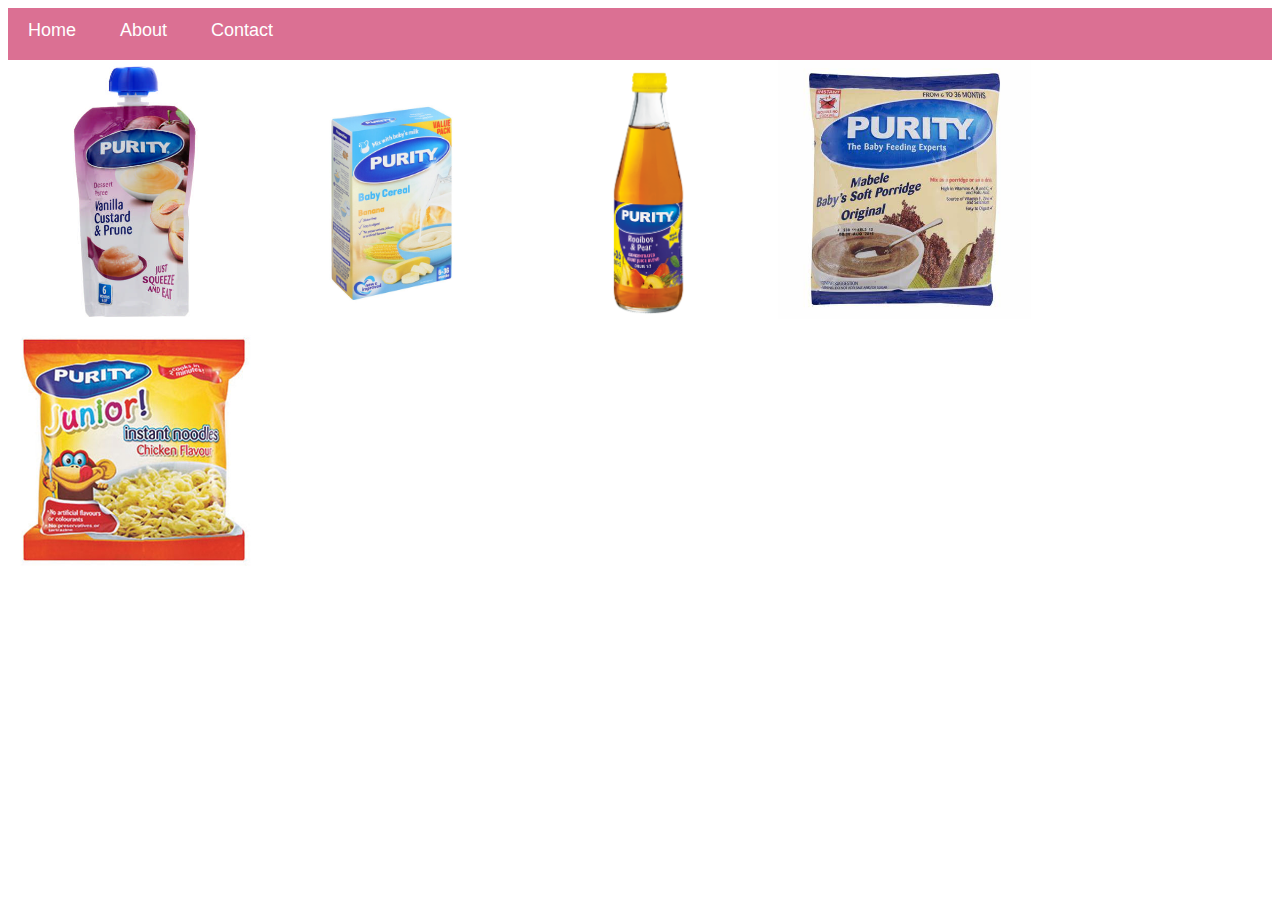
<file: index.html>
<!DOCTYPE html>
<html>
    <head>
    <link rel="stylesheet" href="style.css">
    </head>
    <body>
        <div id="menu">
            <a href="index.html">Home</a>
            <a href="about.html">About</a>
            <a href="contact.html">Contact</a>
        </div>
        <div class="gallery">
          <a href="cube.html"><img src="images/squeeze.jpg"/></a>
          <a href="cerealac.html"><img src="images/cereal%202.jpg"/></a>
          <a href="juice.html"><img src="images/concetrate%202.png"/></a> 
          <a href="mabele.html"><img src="images/purity%20mabele.jpg"/></a>
          <a href="noodles.html"><img src="images/purity%20noodles.jpg"/></a>
        </div>
    </body>
</html>
</file>
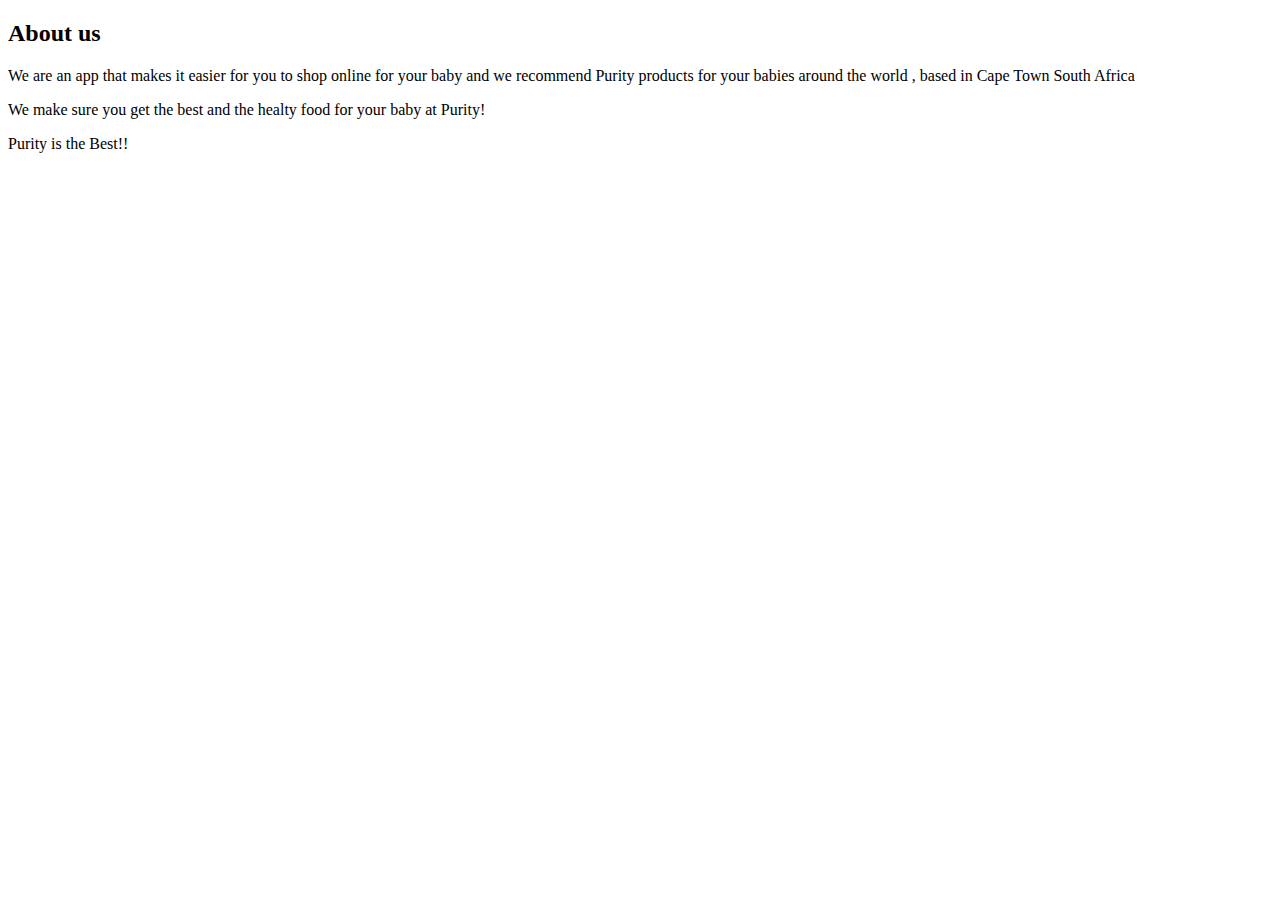
<file: about.html>
<!DOCTYPE html>
<html>
  <head>
     <link rel="stylesheet" href="style.css">
  </head>
  <body>
     <h2>About us</h2>   
      <p>We are an app that makes it easier for you to shop online for your baby and we recommend Purity products for your babies around the world , based in Cape Town South Africa</p>
      <p>We make sure you get the best and the healty food for your baby at Purity!</p>
      <p>Purity is the Best!!</p>
    </body>
</html>
</file>
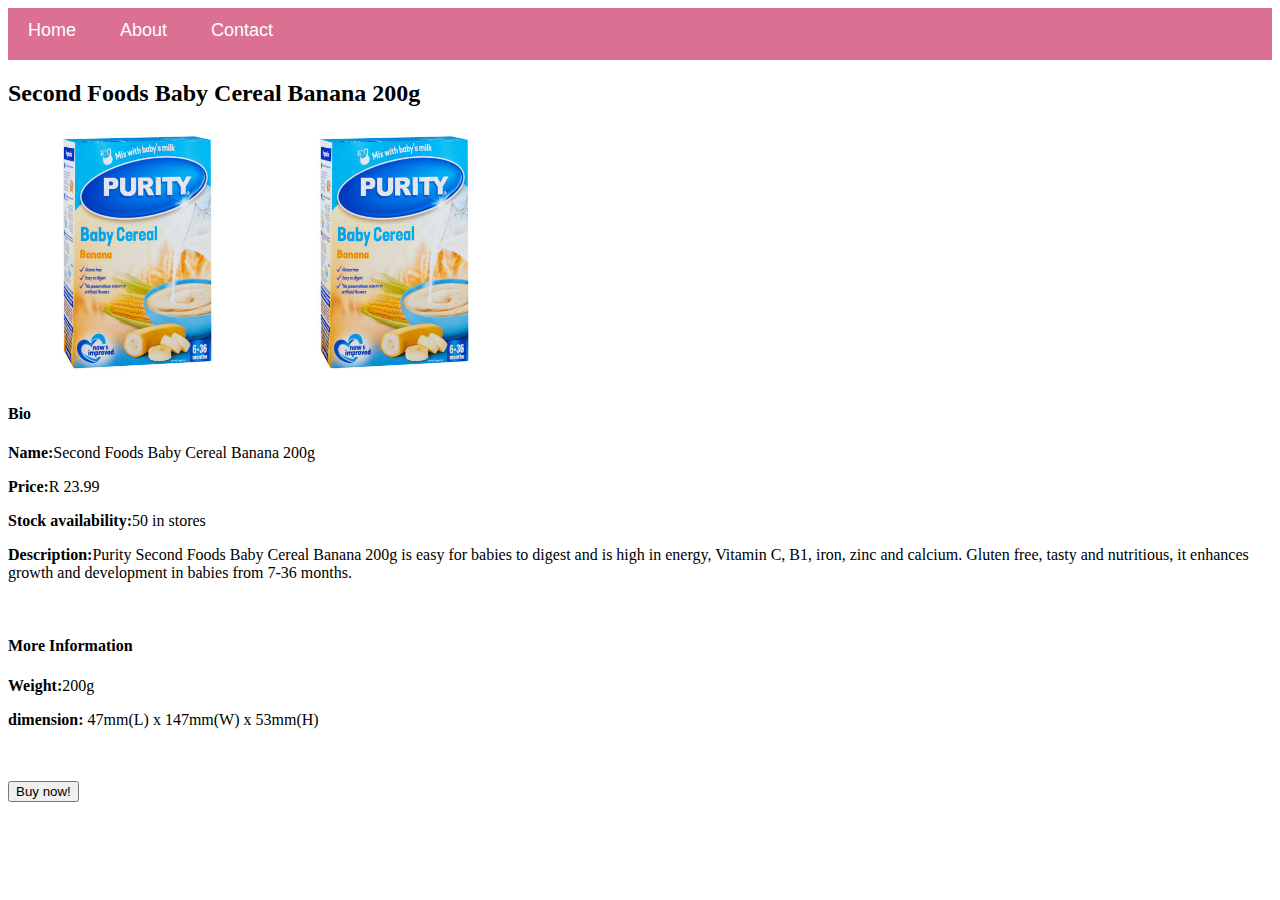
<file: cerealac.html>
<!DOCTYPE html>
<html>
    <head>
    <link rel="stylesheet" href="style.css">
    </head>
    <body>
         <div id="menu">
            <a href="index.html">Home</a>
            <a href="about.html">About</a>
            <a href="contact.html">Contact</a>
        </div>
     <h2>Second Foods Baby Cereal Banana 200g</h2>   
         <div class="gallery">
         <img src="images/purity%20cerealac%203.jpg"/>
         <img src="images/purity%20cerealac%203.jpg"/>
        </div> 
     <h4>Bio</h4>
        <p><b>Name:</b>Second Foods Baby Cereal Banana 200g</p>
        <p><b>Price:</b>R 23.99</p> 
        <p><b>Stock availability:</b>50 in stores</p> 
        <p><b>Description:</b>Purity Second Foods Baby Cereal Banana 200g is easy for babies to digest and is high in energy, Vitamin C, B1, iron, zinc and calcium. Gluten free, tasty and nutritious, it enhances growth and development in babies from 7-36 months.</p> 
        <br/>
     <h4>More Information</h4>
        <p><b>Weight:</b>200g</p>
        <p><b>dimension: </b>47mm(L) x 147mm(W) x 53mm(H)</p>
        <br/>
        <br/>
        <input type="submit" value="Buy now!"/>
     </body>
</html>
</file>
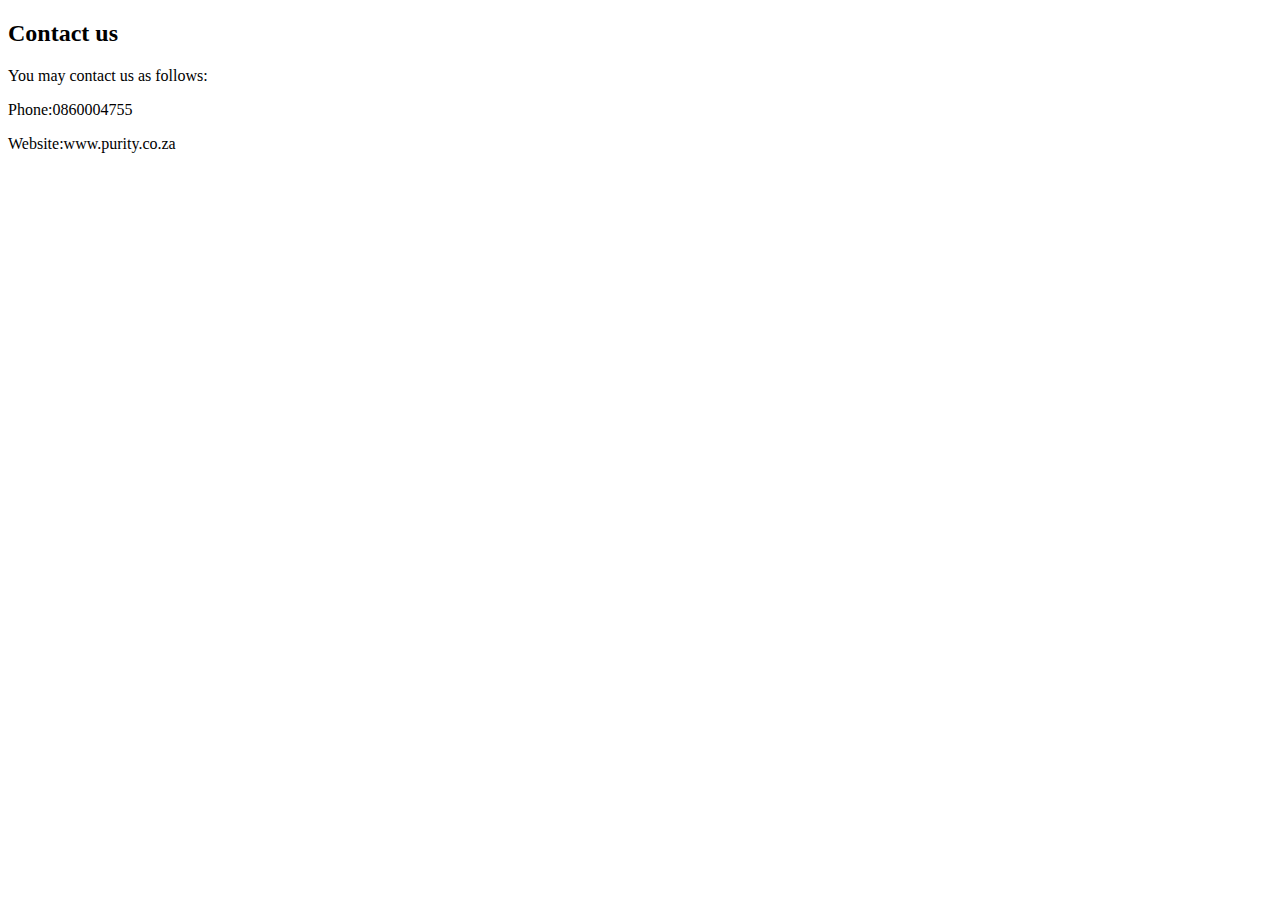
<file: contact.html>
<!DOCTYPE html>
<html>
    <head>
       <link rel="stylesheet" href="style.css">
    </head>
    <body>
    <h2>Contact us</h2>   
        <p>You may contact us as follows:</p>
        <p>Phone:0860004755</p>
        <p>Website:www.purity.co.za</p>
    </body>
</html>
</file>
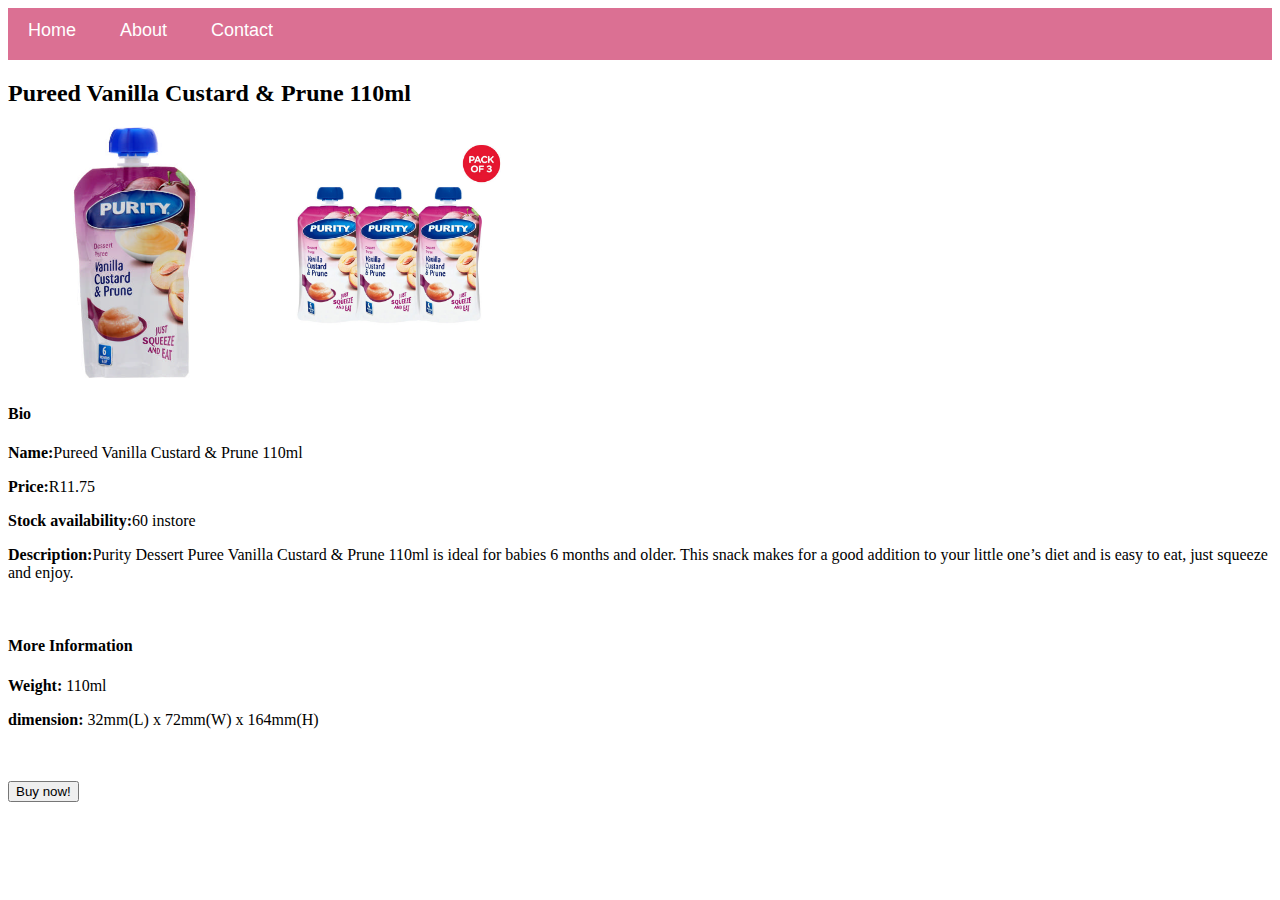
<file: cube.html>
<!DOCTYPE html>
<html>
    <head>
       <link rel="stylesheet" href="style.css">
    </head>
    <body>
         <div id="menu">
            <a href="index.html">Home</a>
            <a href="about.html">About</a>
            <a href="contact.html">Contact</a>
         </div>
     <h2>Pureed Vanilla Custard & Prune 110ml</h2>   
          <div class="gallery">
          <img src="images/squeeze.jpg"/>
          <img src="images/squeeze%202.jpg"/>
          </div> 
     <h4>Bio</h4>
        <p><b>Name:</b>Pureed Vanilla Custard & Prune 110ml</p>
        <p><b>Price:</b>R11.75</p> 
        <p><b>Stock availability:</b>60 instore</p> 
        <p><b>Description:</b>Purity Dessert Puree Vanilla Custard & Prune 110ml is ideal for babies 6 months and older. This snack makes for a good addition to your little one’s diet and is easy to eat, just squeeze and enjoy.</p> 
        <br/>
     <h4>More Information</h4>
        <p><b>Weight:</b> 110ml</p>
        <p><b>dimension: </b>32mm(L) x 72mm(W) x 164mm(H) </p>
        <br/>
        <br/>
        <input type="submit" value="Buy now!"/>
    </body>
</html>
</file>
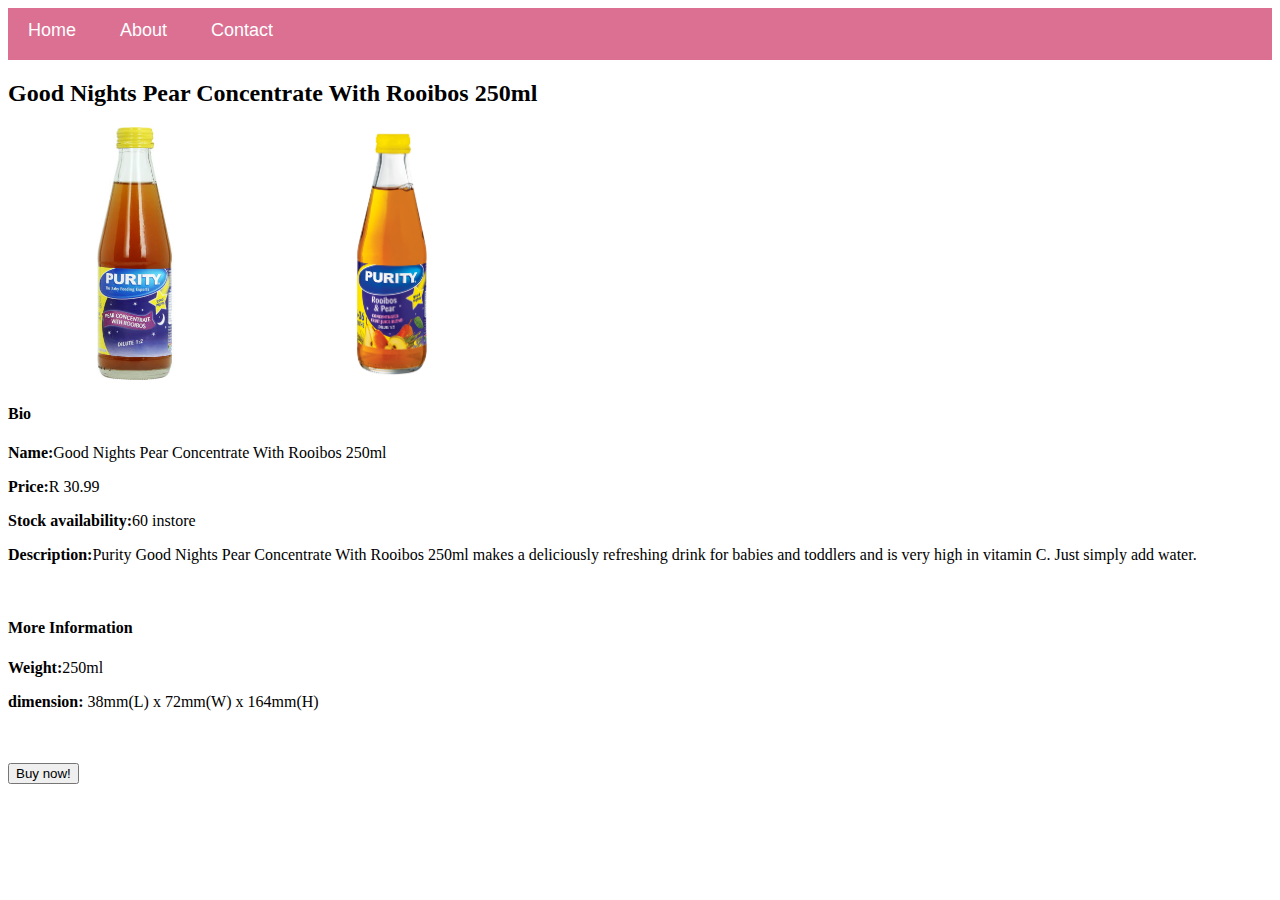
<file: juice.html>
<!DOCTYPE html>
<html>
    <head>
    <link rel="stylesheet" href="style.css">
    </head>
    <body>
         <div id="menu">
            <a href="index.html">Home</a>
            <a href="about.html">About</a>
            <a href="contact.html">Contact</a>
         </div>
     <h2>Good Nights Pear Concentrate With Rooibos 250ml</h2>   
         <div class="gallery">
         <img src="images/concetrate.jpg"/>
         <img src="images/concetrate%202.png"/>
         </div> 
     <h4>Bio</h4>
        <p><b>Name:</b>Good Nights Pear Concentrate With Rooibos 250ml</p>
        <p><b>Price:</b>R 30.99</p> 
        <p><b>Stock availability:</b>60 instore</p> 
        <p><b>Description:</b>Purity Good Nights Pear Concentrate With Rooibos 250ml makes a deliciously refreshing drink for babies and toddlers and is very high in vitamin C. Just simply add water.</p> 
        <br/>
        <h4>More Information</h4>
        <p><b>Weight:</b>250ml </p>
        <p><b>dimension: </b>38mm(L) x 72mm(W) x 164mm(H) </p>
        <br/>
        <br/>
       <input type="submit" value="Buy now!"/>
    </body>
</html>
</file>
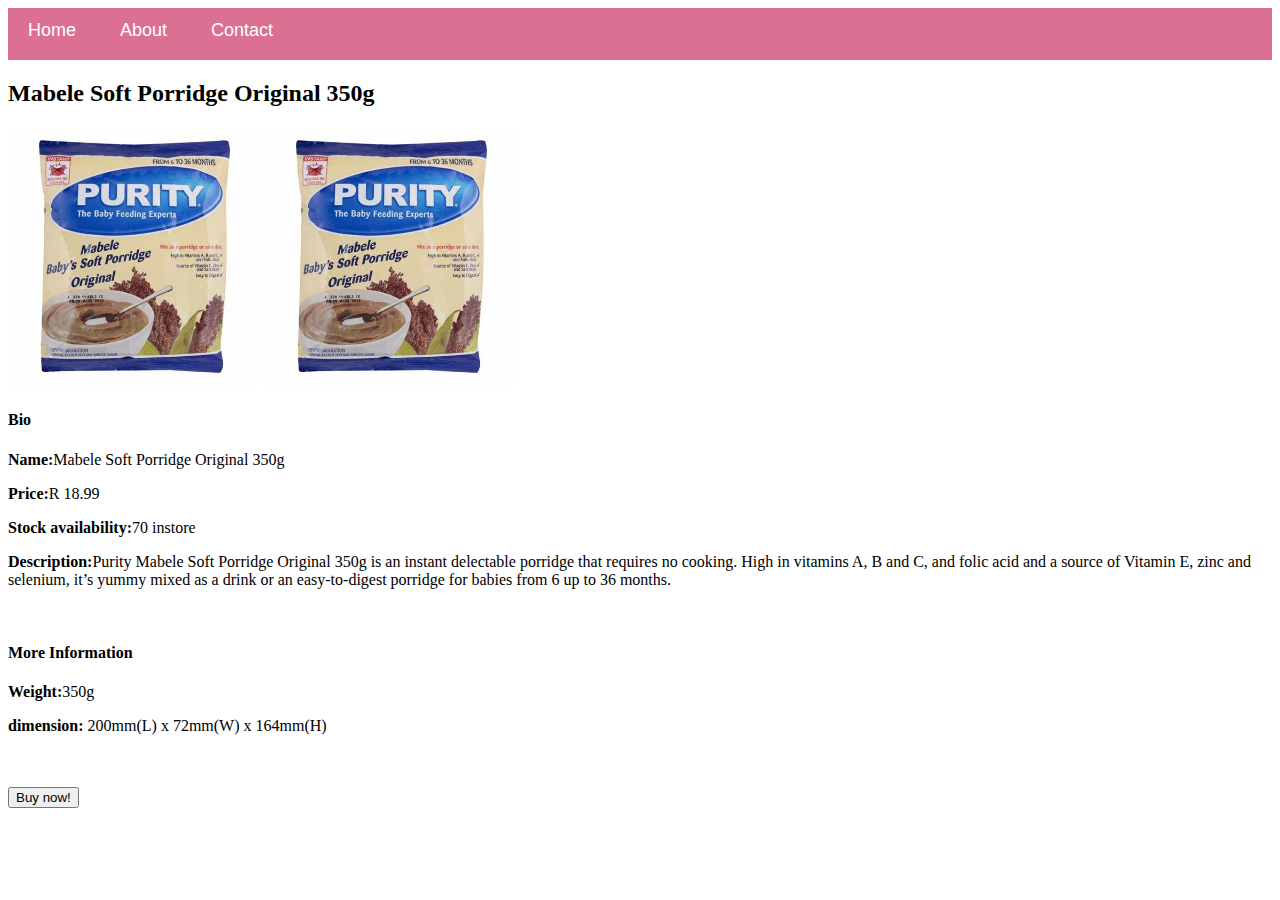
<file: mabele.html>
<!DOCTYPE html>
<html>
    <head>
      <link rel="stylesheet" href="style.css">
    </head>
    <body>
         <div id="menu">
            <a href="index.html">Home</a>
            <a href="about.html">About</a>
            <a href="contact.html">Contact</a>
         </div>
     <h2>Mabele Soft Porridge Original 350g</h2>   
         <div class="gallery">
           <img src="images/purity%20mabele.jpg"/>
           <img src="images/purity%20mabele.jpg"/>
         </div> 
     <h4>Bio</h4>
        <p><b>Name:</b>Mabele Soft Porridge Original 350g</p>
        <p><b>Price:</b>R 18.99</p> 
        <p><b>Stock availability:</b>70 instore</p> 
        <p><b>Description:</b>Purity Mabele Soft Porridge Original 350g is an instant delectable porridge that requires no cooking. High in vitamins A, B and C, and folic acid and a source of Vitamin E, zinc and selenium, it’s yummy mixed as a drink or an easy-to-digest porridge for babies from 6 up to 36 months.</p> 
        <br/>
     <h4>More Information</h4>
        <p><b>Weight:</b>350g </p>
        <p><b>dimension: </b>200mm(L) x 72mm(W) x 164mm(H) </p>
        <br/>
        <br/>
        <input type="submit" value="Buy now!"/>
    </body>
</html>
</file>
<file: style.css>
.gallery img{
    width: 20%;
}
#menu{
      width:100%;
      height:40px;
      background-color:palevioletred;
      padding-top: 12px;
}

#menu a{
      color:white;
      font-family: Helvetica, sans-serif;
      font-size: 18px;
      text-decoration:none;
      font-weight: 800px;
      
      padding-left: 20px;
      padding-right: 20px;
}

#menu a:hover{
       color: maroon;
}
</file>
